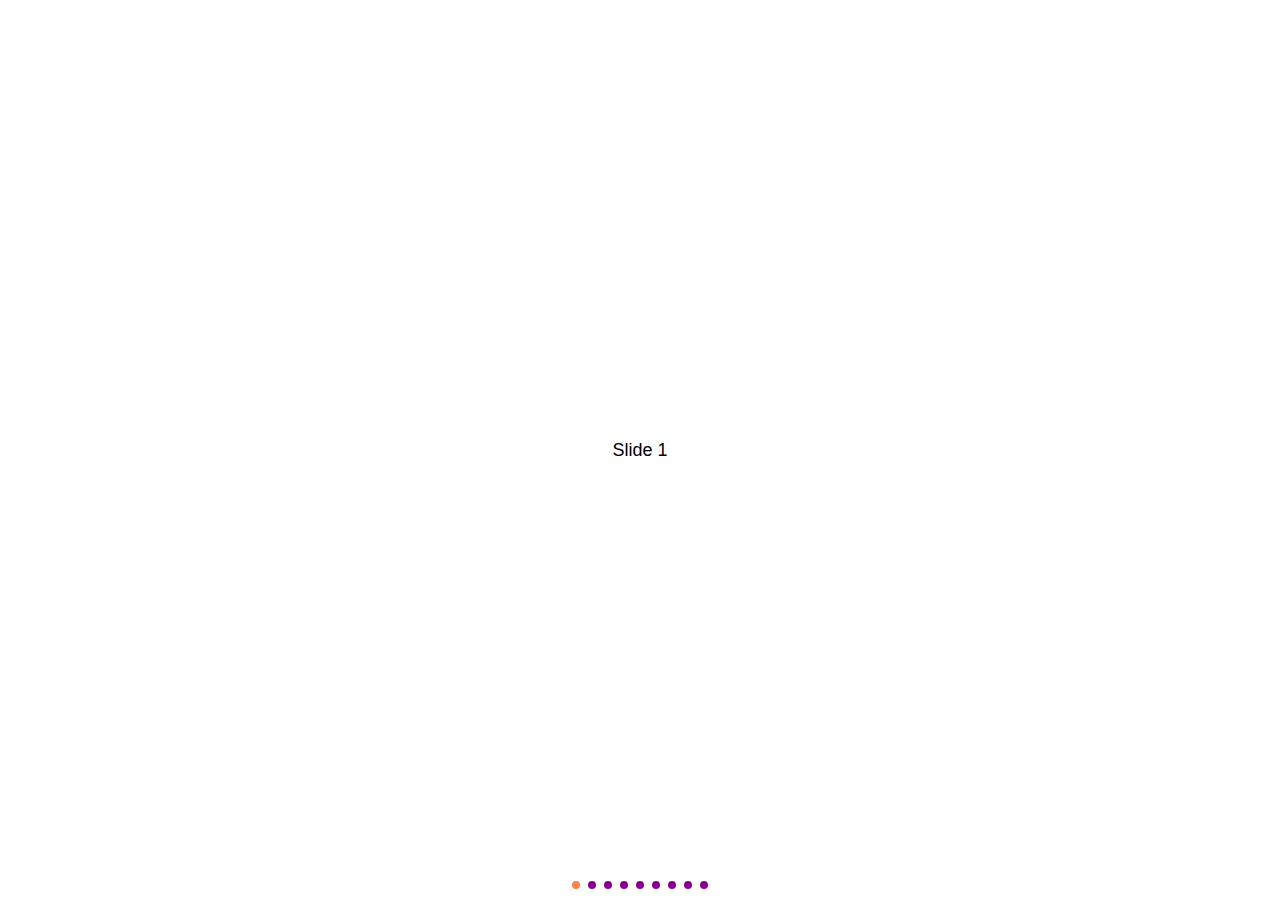
<file: swiper.html>
<!DOCTYPE html>
<html lang="en">

<head>
  <meta charset="utf-8" />
  <title>Swiper demo</title>
  <meta name="viewport" content="width=device-width, initial-scale=1, minimum-scale=1, maximum-scale=1" />
  <!-- Link Swiper's CSS -->
  <link rel="stylesheet" href="https://cdn.jsdelivr.net/npm/swiper@10/swiper-bundle.min.css" />

  <!-- Demo styles -->
  <style>
    html,
    body {
      position: relative;
      height: 100%;
    }

    body {
      background: #eee;
      font-family: Helvetica Neue, Helvetica, Arial, sans-serif;
      font-size: 14px;
      color: #000;
      margin: 0;
      padding: 0;
    }

    .swiper {
      width: 100%;
      height: 100%;
    }

    .swiper-slide {
      text-align: center;
      font-size: 18px;
      background: #fff;
      display: flex;
      justify-content: center;
      align-items: center;
    }

    .swiper-slide img {
      display: block;
      width: 100%;
      height: 100%;
      object-fit: cover;
    }
    .swiper-pagination-bullet{background-color: darkmagenta; opacity: 1;}
    .swiper-pagination-bullet-active{background-color: coral;}
  </style>
</head>

<body>
  <!-- Swiper -->
  <div class="swiper mySwiper">
    <div class="swiper-wrapper">
      <div class="swiper-slide">Slide 1</div>
      <div class="swiper-slide">Slide 2</div>
      <div class="swiper-slide">Slide 3</div>
      <div class="swiper-slide">Slide 4</div>
      <div class="swiper-slide">Slide 5</div>
      <div class="swiper-slide">Slide 6</div>
      <div class="swiper-slide">Slide 7</div>
      <div class="swiper-slide">Slide 8</div>
      <div class="swiper-slide">Slide 9</div>
    </div>
    <div class="swiper-pagination"></div>
  </div>

  <!-- Swiper JS -->
  <script src="https://cdn.jsdelivr.net/npm/swiper@10/swiper-bundle.min.js"></script>

  <!-- Initialize Swiper -->
  <script>
    var swiper = new Swiper(".mySwiper", {
      pagination: {
        el: ".swiper-pagination",
      },
    });
  </script>
</body>

</html>
</file>
